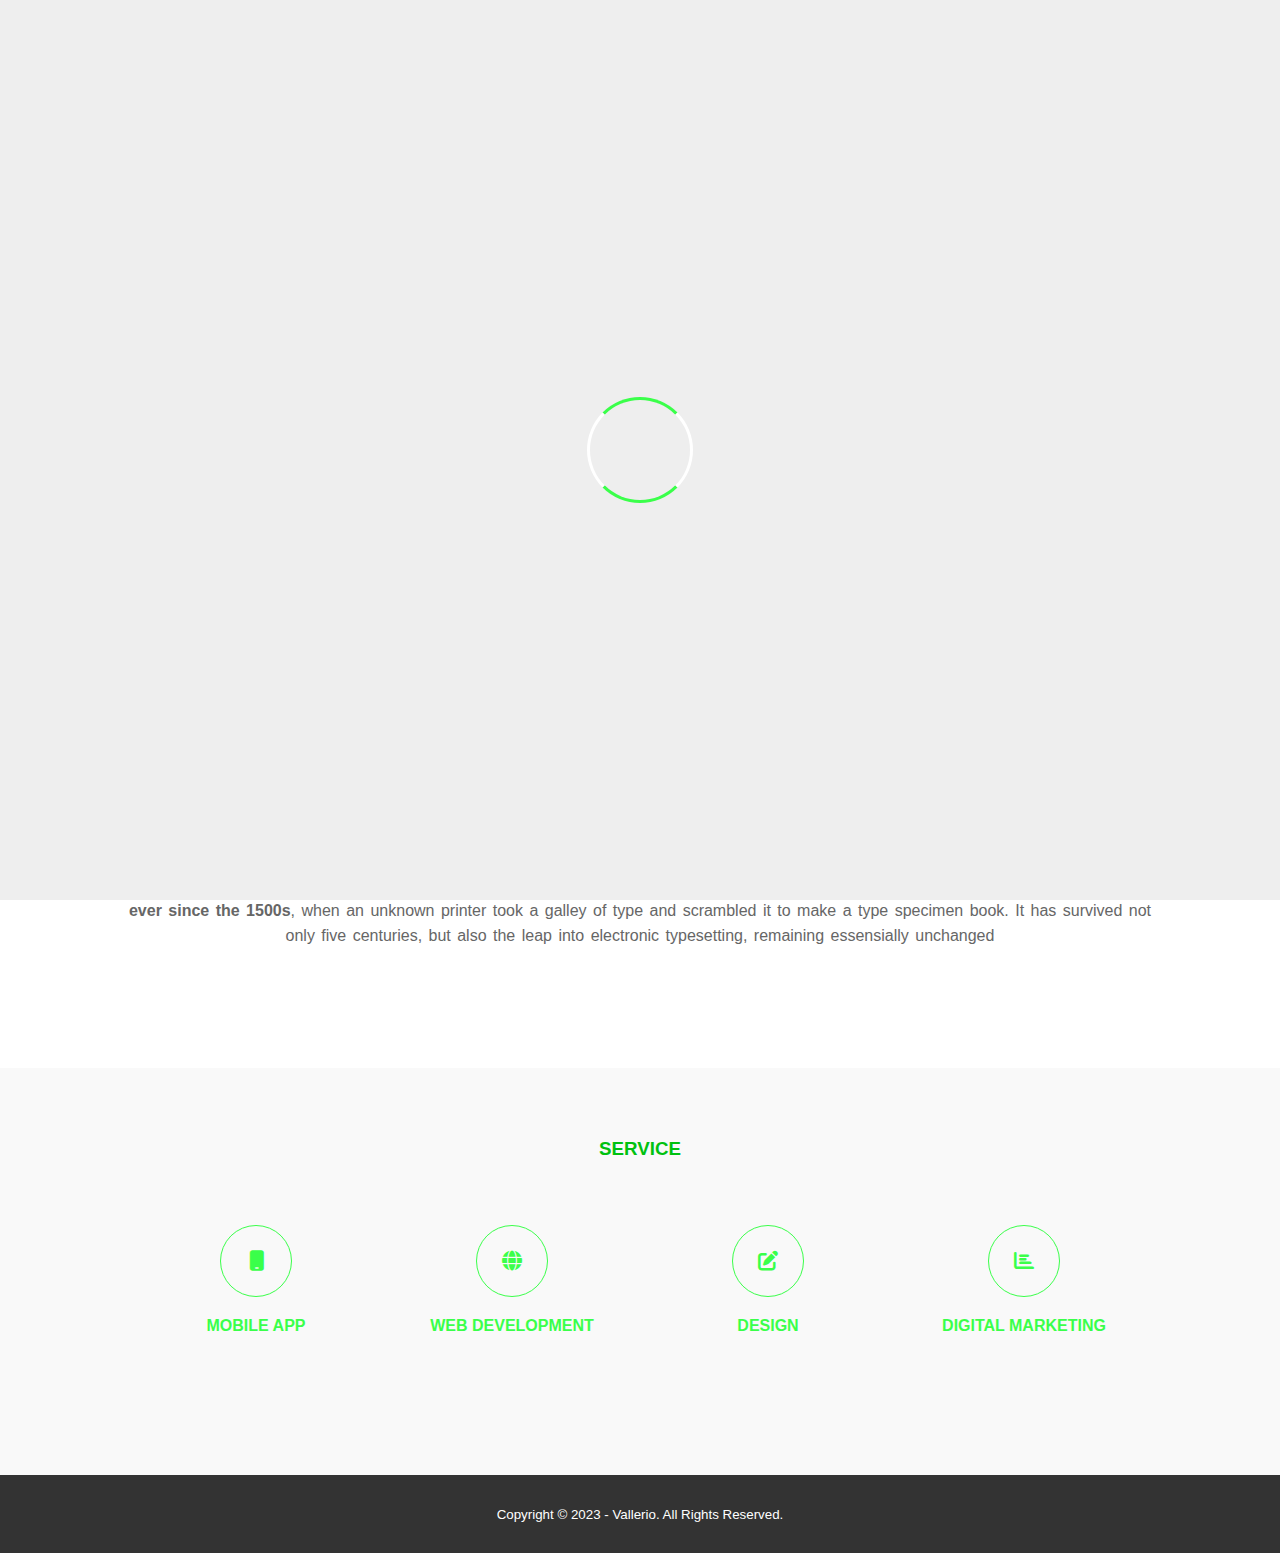
<file: web2/index.html>
<!DOCTYPE html>
<html>
<head>
	<meta charset="utf-8">
	<meta name="viewport" content="width=device-width, initial-scale=1">
	<title>Contoh Web Company</title>
	<link rel="stylesheet" type="text/css" href="css/style.css">
	<link rel="stylesheet" type="text/css" href="https://cdnjs.cloudflare.com/ajax/libs/font-awesome/6.4.0/css/all.min.css">
	<script src="https://code.jquery.com/jquery-3.6.4.min.js" integrity="sha256-oP6HI9z1XaZNBrJURtCoUT5SUnxFr8s3BzRl+cbzUq8=" crossorigin="anonymous"></script>
</head>
<body>
	<!-- loader -->
	<div class="bg-loader">
		<div class="loader"></div>
	</div>

	<!-- Header -->
	<div class="medsos">
		<div class="container">
			<ul>
				<li><a href="https://www.facebook.com/vallerio.vallerio.37/"><i class="fa-brands fa-facebook"></i></a></li>
				<li><a href="https://www.youtube.com/channel/UCFtSwnZdWIRRQXeZtRO-chw"><i class="fa-brands fa-youtube"></i></a></li>
				<li><a href="https://www.instagram.com/bpjsvalle/"><i class="fa-brands fa-instagram"></i></a></li>
			</ul>
		</div>
	</div>
	<header>
		<div class="container">
			<h1><a href="index.html">VALLERIO</a></h1>
			<ul>
				<li class="active"><a href="index.html">HOME</a></li>
				<li><a href="about.html">ABOUT</a></li>
				<li><a href="service.html">SERVICE</a></li>
				<li><a href="contact.html">CONTACT</a></li>
			</ul>
		</div>
	</header>

	<!-- banner -->
	<section class="banner">
		<h2>WELCOME TO MY WEBSITE</h2>
	</section>

	<!-- About -->
	<section class="about">
		<div class="container">
			<h3>ABOUT</h3>
			<p>Lorem Ipsum is simply dummy text of the printing and typesetting industry. <strong>Lorem Ipsum has been the industry's standard dummy text ever since the 1500s</strong>, when an unknown printer took a galley of type and scrambled it to make a type specimen book. It has survived not only five centuries, but also the leap into electronic typesetting, remaining essensially unchanged</p>
		</div>
	</section>

	<!-- Service -->
	<section class="service">
		<div class="container">
			<h3>SERVICE</h3>
			<div class="box">
				<div class="col-4">
					<div class="icon"><i class="fa-solid fa-mobile"></i></div>
					<h4>MOBILE APP</h4>
				</div>
				<div class="col-4">
					<div class="icon"><i class="fa-solid fa-globe"></i></div>
					<h4>WEB DEVELOPMENT</h4>
				</div>
				<div class="col-4">
					<div class="icon"><i class="fa-solid fa-edit"></i></div>
					<h4>DESIGN</h4>
				</div>
				<div class="col-4">
					<div class="icon"><i class="fa-solid fa-chart-bar"></i></div>
					<h4>DIGITAL MARKETING</h4>
				</div>
			</div>
		</div>
	</section>

	<!-- footer -->
	<footer>
		<div class="container">
			<small>Copyright &copy; 2023 - Vallerio. All Rights Reserved.</small>
		</div>
	</footer>

	<script type="text/javascript">
		$(document).ready(function(){
			$(".bg-loader").hide();
			})
	</script>
</body>
</html>
</file>
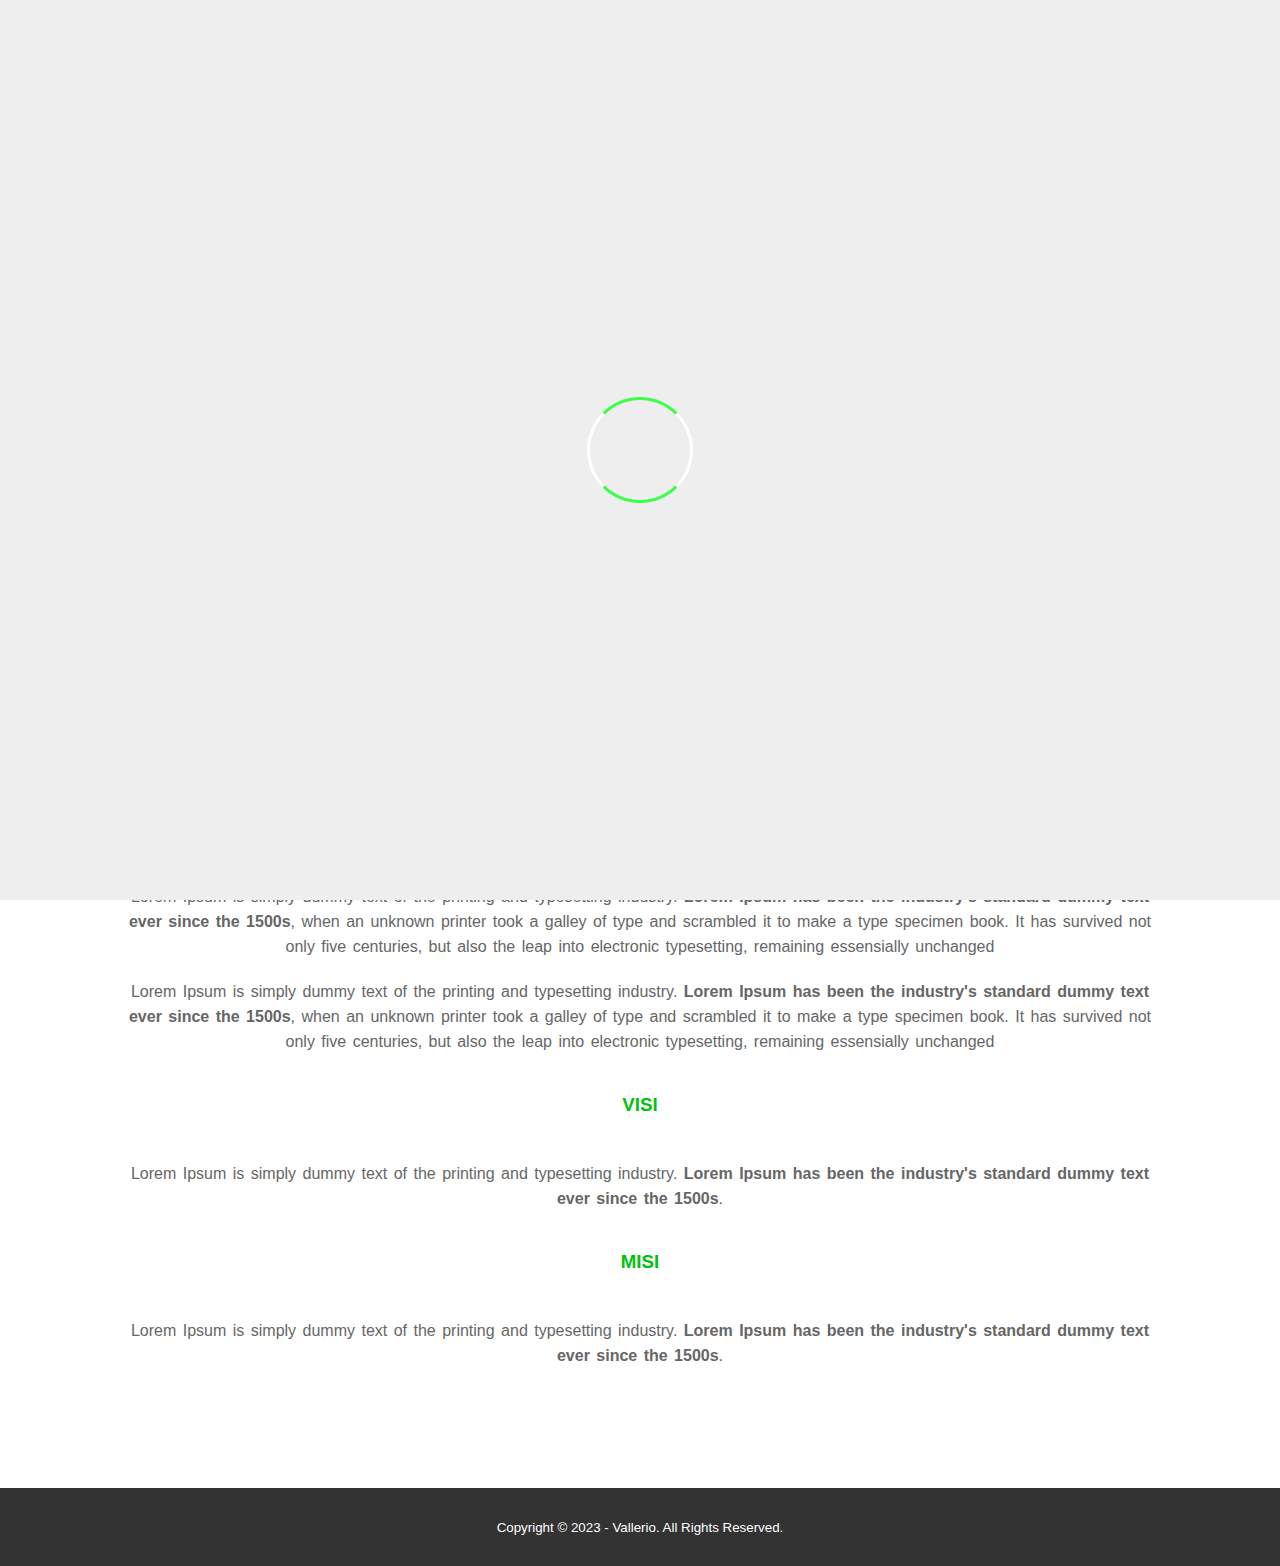
<file: web2/about.html>
<!DOCTYPE html>
<html>
<head>
	<meta charset="utf-8">
	<meta name="viewport" content="width=device-width, initial-scale=1">
	<title>Contoh Web Company</title>
	<link rel="stylesheet" type="text/css" href="css/style.css">
	<link rel="stylesheet" type="text/css" href="https://cdnjs.cloudflare.com/ajax/libs/font-awesome/6.4.0/css/all.min.css">
	<script src="https://code.jquery.com/jquery-3.6.4.min.js" integrity="sha256-oP6HI9z1XaZNBrJURtCoUT5SUnxFr8s3BzRl+cbzUq8=" crossorigin="anonymous"></script>
</head>
<body>
	<!-- loader -->
	<div class="bg-loader">
		<div class="loader"></div>
	</div>

	<!-- Header -->
	<div class="medsos">
		<div class="container">
			<ul>
				<li><a href="https://www.facebook.com/vallerio.vallerio.37/"><i class="fa-brands fa-facebook"></i></a></li>
				<li><a href="https://www.youtube.com/channel/UCFtSwnZdWIRRQXeZtRO-chw"><i class="fa-brands fa-youtube"></i></a></li>
				<li><a href="https://www.instagram.com/bpjsvalle/"><i class="fa-brands fa-instagram"></i></a></li>
			</ul>
		</div>
	</div>
	<header>
		<div class="container">
			<h1><a href="index.html">VALLERIO</a></h1>
			<ul>
				<li><a href="index.html">HOME</a></li>
				<li class="active"><a href="about.html">ABOUT</a></li>
				<li><a href="service.html">SERVICE</a></li>
				<li><a href="contact.html">CONTACT</a></li>
			</ul>
		</div>
	</header>

	<!-- label -->
	<section class="label">
		<div class="container">
			<p>Home / About</p>
		</div>
	</section>

	<!-- About -->
	<section class="about">
		<div class="container">
			<img src="img/back.jpg" width="100%">
			<h3>ABOUT</h3>
			<p>Lorem Ipsum is simply dummy text of the printing and typesetting industry. <strong>Lorem Ipsum has been the industry's standard dummy text ever since the 1500s</strong>, when an unknown printer took a galley of type and scrambled it to make a type specimen book. It has survived not only five centuries, but also the leap into electronic typesetting, remaining essensially unchanged</p>
			<p>Lorem Ipsum is simply dummy text of the printing and typesetting industry. <strong>Lorem Ipsum has been the industry's standard dummy text ever since the 1500s</strong>, when an unknown printer took a galley of type and scrambled it to make a type specimen book. It has survived not only five centuries, but also the leap into electronic typesetting, remaining essensially unchanged</p>
			<h3>VISI</h3>
			<p>Lorem Ipsum is simply dummy text of the printing and typesetting industry. <strong>Lorem Ipsum has been the industry's standard dummy text ever since the 1500s</strong>.</p>
			<h3>MISI</h3>
			<p>Lorem Ipsum is simply dummy text of the printing and typesetting industry. <strong>Lorem Ipsum has been the industry's standard dummy text ever since the 1500s</strong>.</p>
		</div>
	</section>

	<!-- footer -->
	<footer>
		<div class="container">
			<small>Copyright &copy; 2023 - Vallerio. All Rights Reserved.</small>
		</div>
	</footer>

	<script type="text/javascript">
		$(document).ready(function(){
			$(".bg-loader").hide();
			})
	</script>
</body>
</html>
</file>
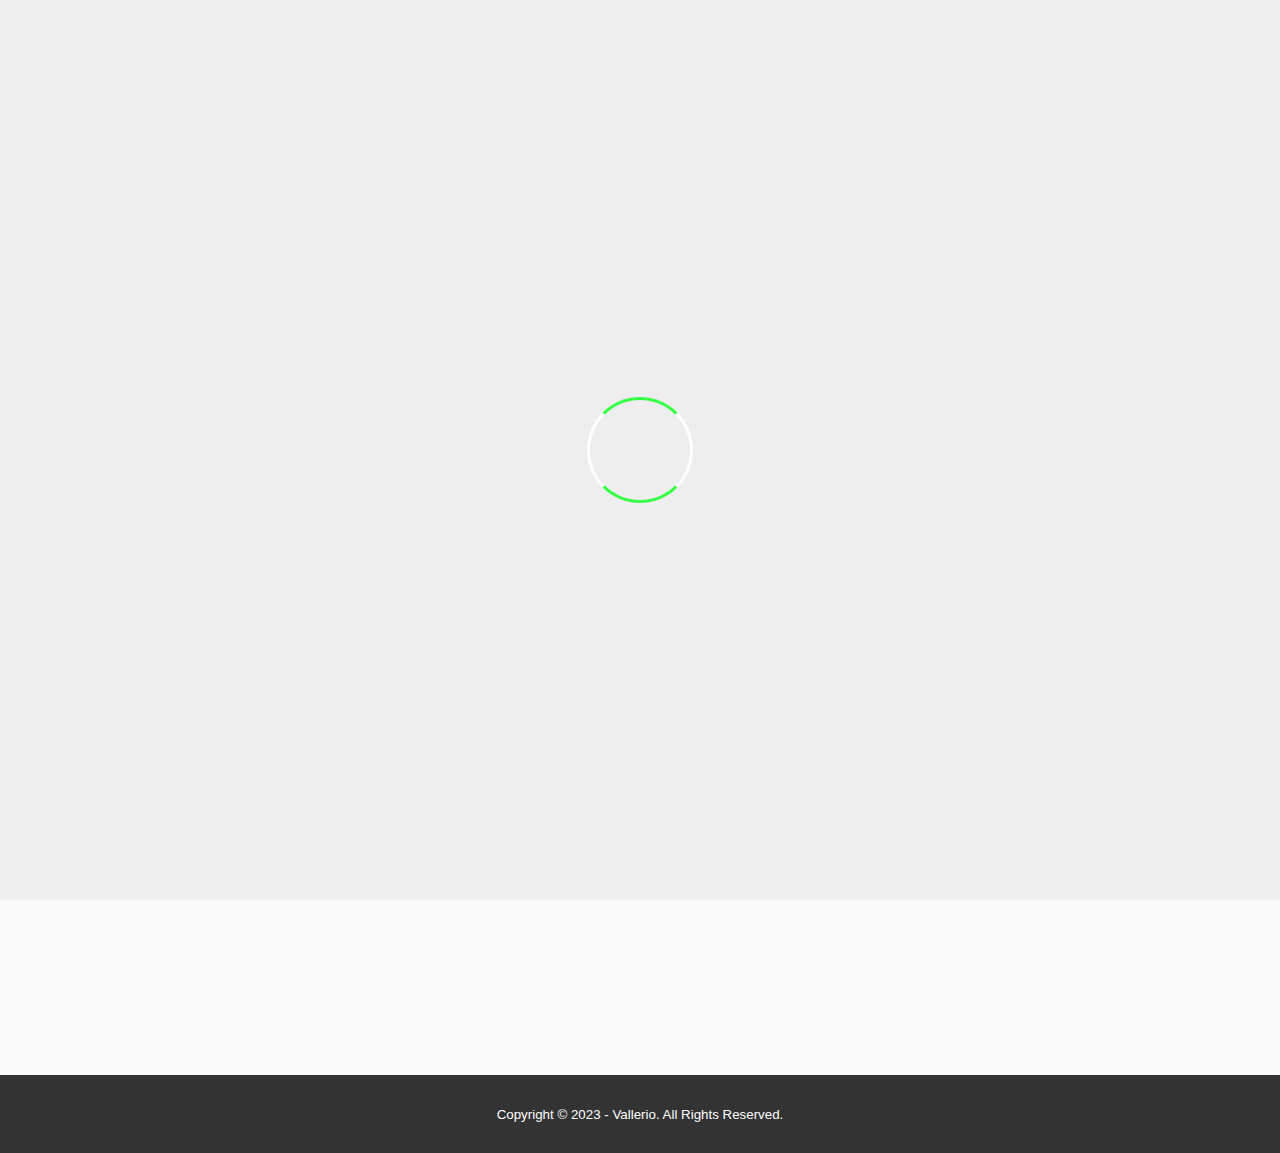
<file: web2/contact.html>
<!DOCTYPE html>
<html>
<head>
	<meta charset="utf-8">
	<meta name="viewport" content="width=device-width, initial-scale=1">
	<title>Contoh Web Company</title>
	<link rel="stylesheet" type="text/css" href="css/style.css">
	<link rel="stylesheet" type="text/css" href="https://cdnjs.cloudflare.com/ajax/libs/font-awesome/6.4.0/css/all.min.css">
	<script src="https://code.jquery.com/jquery-3.6.4.min.js" integrity="sha256-oP6HI9z1XaZNBrJURtCoUT5SUnxFr8s3BzRl+cbzUq8=" crossorigin="anonymous"></script>
</head>
<body>
	<!-- loader -->
	<div class="bg-loader">
		<div class="loader"></div>
	</div>

	<!-- Header -->
	<div class="medsos">
		<div class="container">
			<ul>
				<li><a href="https://www.facebook.com/vallerio.vallerio.37/"><i class="fa-brands fa-facebook"></i></a></li>
				<li><a href="https://www.youtube.com/channel/UCFtSwnZdWIRRQXeZtRO-chw"><i class="fa-brands fa-youtube"></i></a></li>
				<li><a href="https://www.instagram.com/bpjsvalle/"><i class="fa-brands fa-instagram"></i></a></li>
			</ul>
		</div>
	</div>
	<header>
		<div class="container">
			<h1><a href="index.html">VALLERIO</a></h1>
			<ul>
				<li><a href="index.html">HOME</a></li>
				<li><a href="about.html">ABOUT</a></li>
				<li><a href="service.html">SERVICE</a></li>
				<li class="active"><a href="contact.html">CONTACT</a></li>
			</ul>
		</div>
	</header>

	<!-- label -->
	<section class="label">
		<div class="container">
			<p>Home / Contact</p>
		</div>
	</section>

	<!-- Service -->
	<section class="service">
		<div class="container">
			<h3>CONTACT</h3>
			<div class="box">
				<div class="col-4">
					<h4>Address</h4>
					<p>Jl. Santoso No.7, Cemorokandang, Kec. Kedungkandang, Kota Malang, Jawa Timur 65138</p>
				</div>
				<div class="col-4">
					<h4>Email</h4>
					<p>dion.pesek02@gmail.com</p>
				</div>
				<div class="col-4">
					<h4>Telp</h4>
					<p>(081) 3506 2045 6</p>
				</div>
				<div class="col-4">
					<h4>Hp</h4>
					<p>+62 8135 0620 456</p>
				</div>
			</div>
			<iframe src="https://www.google.com/maps/embed?pb=!1m18!1m12!1m3!1d349.2400447996719!2d112.6802139260364!3d-7.978262684376907!2m3!1f0!2f0!3f0!3m2!1i1024!2i768!4f13.1!3m3!1m2!1s0x2dd62918fcf1fa5b%3A0xff33ee092c59621c!2sToko%20Mlintu!5e0!3m2!1sen!2sid!4v1681484200030!5m2!1sen!2sid" width="100%" height="450" style="border:0;" allowfullscreen="" loading="lazy" referrerpolicy="no-referrer-when-downgrade"></iframe>
		</div>
	</section>

	<!-- footer -->
	<footer>
		<div class="container">
			<small>Copyright &copy; 2023 - Vallerio. All Rights Reserved.</small>
		</div>
	</footer>

	<script type="text/javascript">
		$(document).ready(function(){
			$(".bg-loader").hide();
			})
	</script>
</body>
</html>
</file>
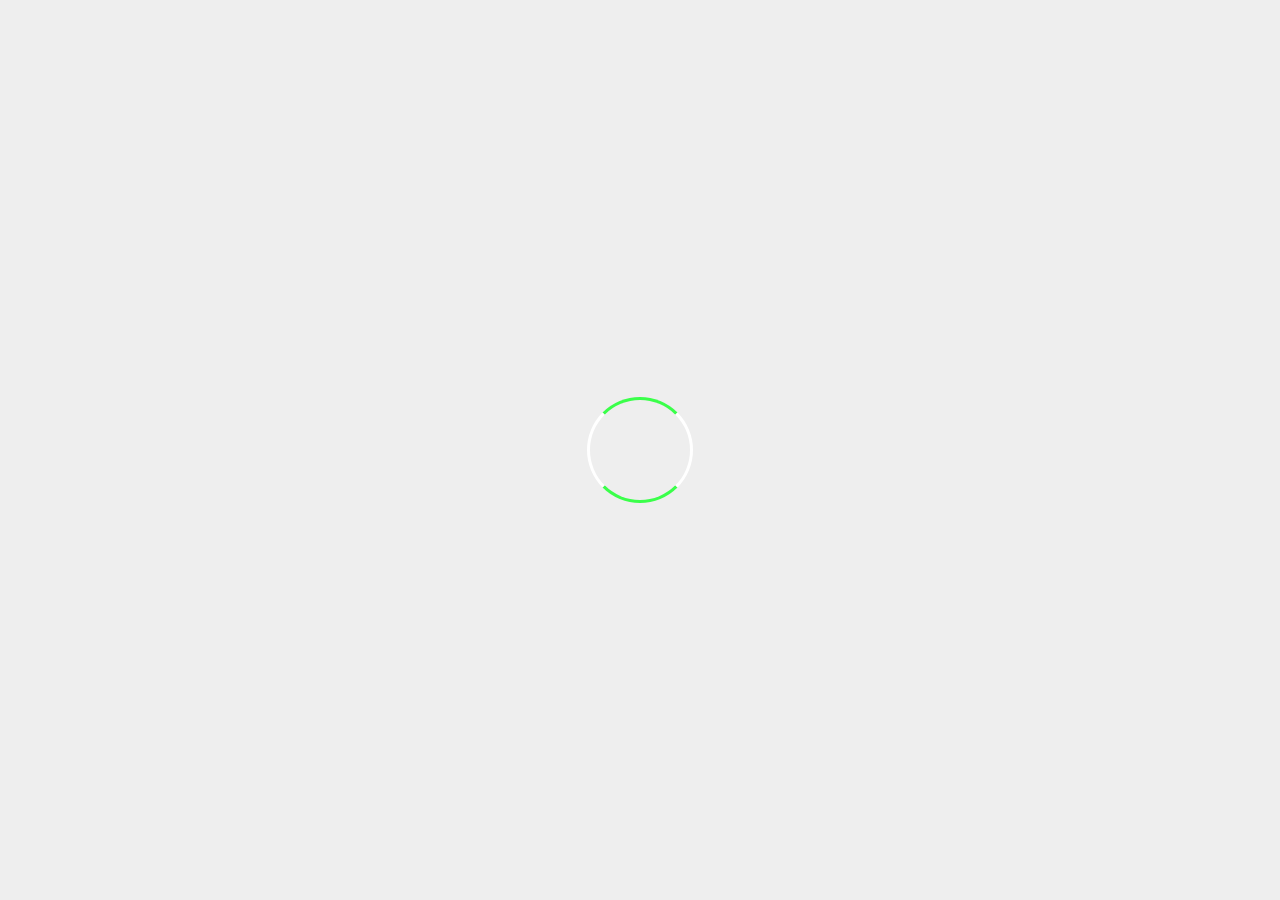
<file: web2/service.html>
<!DOCTYPE html>
<html>
<head>
	<meta charset="utf-8">
	<meta name="viewport" content="width=device-width, initial-scale=1">
	<title>Contoh Web Company</title>
	<link rel="stylesheet" type="text/css" href="css/style.css">
	<link rel="stylesheet" type="text/css" href="https://cdnjs.cloudflare.com/ajax/libs/font-awesome/6.4.0/css/all.min.css">
	<script src="https://code.jquery.com/jquery-3.6.4.min.js" integrity="sha256-oP6HI9z1XaZNBrJURtCoUT5SUnxFr8s3BzRl+cbzUq8=" crossorigin="anonymous"></script>
</head>
<body>
	<!-- loader -->
	<div class="bg-loader">
		<div class="loader"></div>
	</div>

	<!-- Header -->
	<div class="medsos">
		<div class="container">
			<ul>
				<li><a href="https://www.facebook.com/vallerio.vallerio.37/"><i class="fa-brands fa-facebook"></i></a></li>
				<li><a href="https://www.youtube.com/channel/UCFtSwnZdWIRRQXeZtRO-chw"><i class="fa-brands fa-youtube"></i></a></li>
				<li><a href="https://www.instagram.com/bpjsvalle/"><i class="fa-brands fa-instagram"></i></a></li>
			</ul>
		</div>
	</div>
	<header>
		<div class="container">
			<h1><a href="index.html">VALLERIO</a></h1>
			<ul>
				<li><a href="index.html">HOME</a></li>
				<li><a href="about.html">ABOUT</a></li>
				<li class="active"><a href="service.html">SERVICE</a></li>
				<li><a href="contact.html">CONTACT</a></li>
			</ul>
		</div>
	</header>

	<!-- label -->
	<section class="label">
		<div class="container">
			<p>Home / Service</p>
		</div>
	</section>

	<!-- Service -->
	<section class="service">
		<div class="container">
			<h3>SERVICE</h3>
			<div class="box">
				<div class="col-4">
					<div class="icon"><i class="fa-solid fa-mobile"></i></div>
					<h4>MOBILE APP</h4>
				</div>
				<div class="col-4">
					<div class="icon"><i class="fa-solid fa-globe"></i></div>
					<h4>WEB DEVELOPMENT</h4>
				</div>
				<div class="col-4">
					<div class="icon"><i class="fa-solid fa-edit"></i></div>
					<h4>DESIGN</h4>
				</div>
				<div class="col-4">
					<div class="icon"><i class="fa-solid fa-chart-bar"></i></div>
					<h4>DIGITAL MARKETING</h4>
				</div>
			</div>
		</div>
	</section>

	<!-- footer -->
	<footer>
		<div class="container">
			<small>Copyright &copy; 2023 - Vallerio. All Rights Reserved.</small>
		</div>
	</footer>

	<script type="text/javascript">
		$(document).ready(function(){
			$(".bg-loader").hide();
			})
	</script>
</body>
</html>
</file>
<file: web2/css/style.css>
* {
	padding: 0;
	margin: 0;
	font-family: sans-serif;
}
a {
	color: inherit;
	text-decoration: none;
}
.medsos {
	padding: 5px 0;
	background-color: #FFC300;
}
.medsos ul li {
	display: inline-block;
	color: #fff;
	margin-right: 10px;
}
.container {
	width: 80%;
	margin: 0 auto;
}
.container:after {
	content: '';
	display: block;
	clear: both;
}
header h1 {
	float: left;
	padding: 15px 0;
	color: #000000;
}
header ul {
	float: right;
}
header ul li {
	display: inline-block;
}
header ul li a {
	padding: 25px 20px;
	display: inline-block;
}
header ul li a:hover {
	background-color: #000000;
	color: #fff;
}
.active {
	background-color: #000000;
	color: #fff;
}
.banner {
	height: 60vh;
	background-image: url('../img/back.jpg');
	background-size: cover;
	position: relative;
	display: flex;
	justify-content: center;
	align-items: center;
}
.banner:after {
	content: '';
	display: block;
	position: absolute;
	top: 0;
	left: 0;
	right: 0;
	bottom: 0;
	background-color: rgba(31, 227, 47, .6);
}
.banner h2 {
	color: #fff;
	z-index: 1;
	padding: 20px 25px;
	border: 3px solid #fff;
}
section {
	padding: 50px 0;
}
section h3 {
	text-align: center;
	padding: 20px 0;
	color: #00C110;
	margin-bottom: 25px;
}
.about,
.service {
	padding-bottom: 100px;
}
.about p {
	color: #666;
	word-spacing: 2px;
	line-height: 25px;
	margin-bottom: 20px;
	text-align: center;
}
.service {
	background-color: #f9f9f9;
}
.box {
	color: #3AFF4A;
}
.box:after {
	content: '';
	display: block;
	clear: both;
}
.box .col-4 {
	width: 25%;
	padding: 20px;
	box-sizing: border-box;
	text-align: center;
	float: left;
}
.icon {
	width: 70px;
	height: 70px;
	border: 1px solid;
	border-radius: 50%;
	text-align: center;
	line-height: 70px;
	font-size: 20px;
	margin: 0 auto;
}
.box .col-4 h4 {
	margin: 20px 0;
}
footer {
	padding: 30px 0;
	background-color: #333;
	color: #fff;
	text-align: center;
}
.bg-loader {
	background-color: #eee;
	position: fixed;
	top: 0;
	left: 0;
	right: 0;
	bottom: 0;
	z-index: 9999;
	display: flex;
	justify-content: center;
	align-items: center;
}
.bg-loader .loader {
	width: 100px;
	height: 100px;
	border: 3px solid #fff;
	border-radius: 50%;
	border-top-color: #3AFF4A;
	border-bottom-color: #3AFF4A;
	animation: putar .5s linear infinite;
}
.label {
	background-color: #3AFF4A;
	color: #fff;
}
@keyframes putar {
	100% {
		transform: rotate(360deg);
	}
}
@media screen and (max-width: 768px){
	.container {
		width: 90%;
	}
	header h1 {
		text-align: center;
		float: none;
	}
	header ul {
		text-align: center;
		float: none;
	}
	.box .col-4 {
		width: 100%;
		float: none;
		margin-bottom: 20px;
	}
}
</file>
